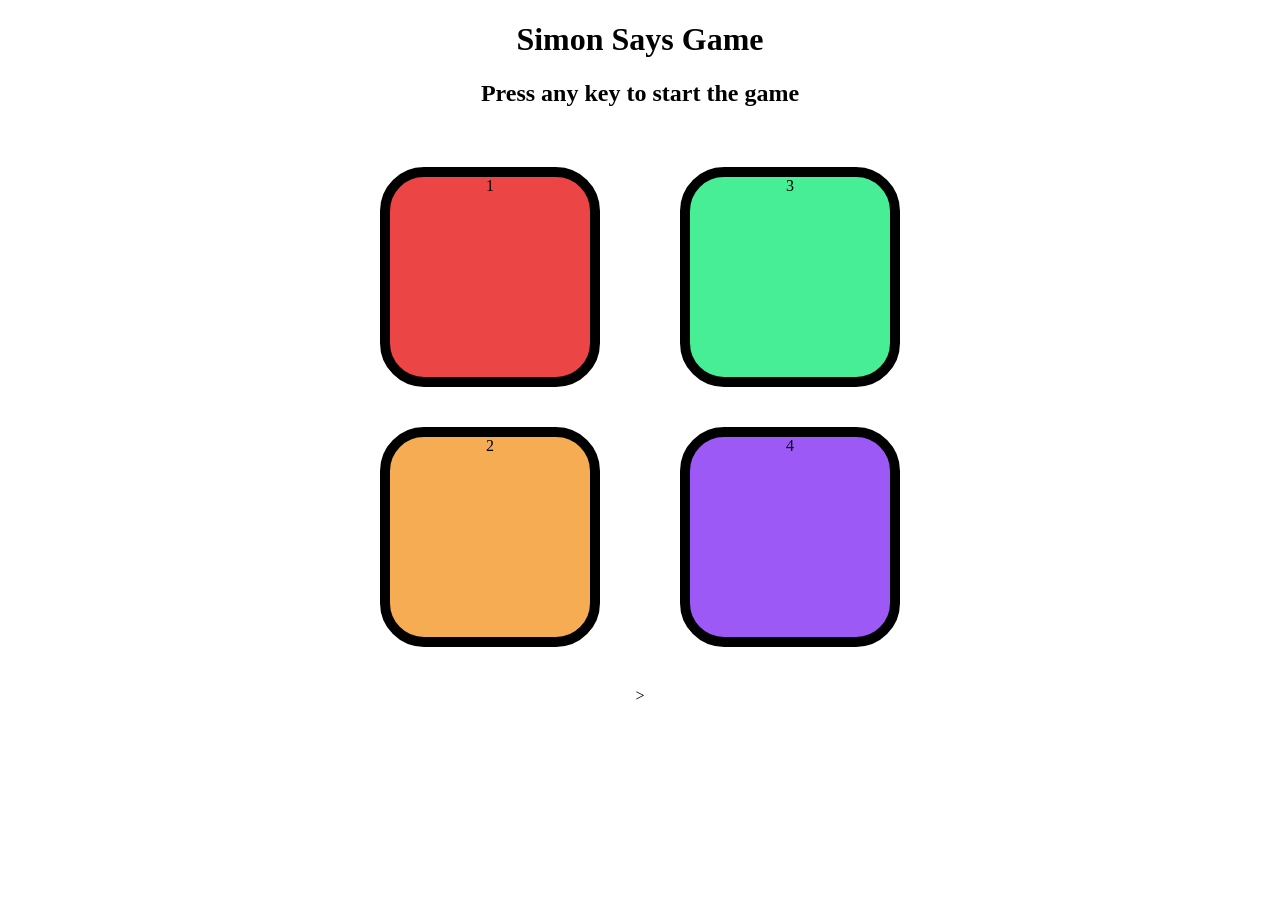
<file: index.html>
<!DOCTYPE html>
<html lang="en">
<head>
    <meta charset="UTF-8">
    <meta name="viewport" content="width=device-width, initial-scale=1.0">
    <title>Simon Says Game</title>
    <link rel="stylesheet" href="SimonSayGame.css"/>
</head>
<body>
    <h1>Simon Says Game</h1>
    <h2>Press any key to start the game</h2>

    <div class="btn-container">
        <div class="line-one">
            <div class="btn red" type="button" id="red">1</div>
            <div class="btn yellow" type="button" id="yellow">2</div>
        </div>
        <div class="line-two">
            <div class="btn green" type="button" id="green">3</div>
            <div class="btn purple" type="button" id="purple">4</div>
        </div>
    </div>
    <script src="SimonSayGame.js"></script>>
</body>
</html>
</file>
<file: SimonSayGame.css>
body{
    text-align:center;
}
.btn{
    height:200px;
    width:200px;
    border:10px solid black;
    border-radius:20%;
    margin:2.5rem;
}
.btn-container{
    display:flex;
    justify-content:center;
}
.yellow{
    background-color: rgb(246, 172, 83);
}
.green{
    background-color: rgb(72, 238, 149) ;
}
.red{
    background-color: rgb(236, 69, 69) ;
}
.purple{
    background-color: rgb(157, 89, 246) ;
}

.flash{
    background-color:white;
}
.userflash{
    background-color: green;
}
</file>
